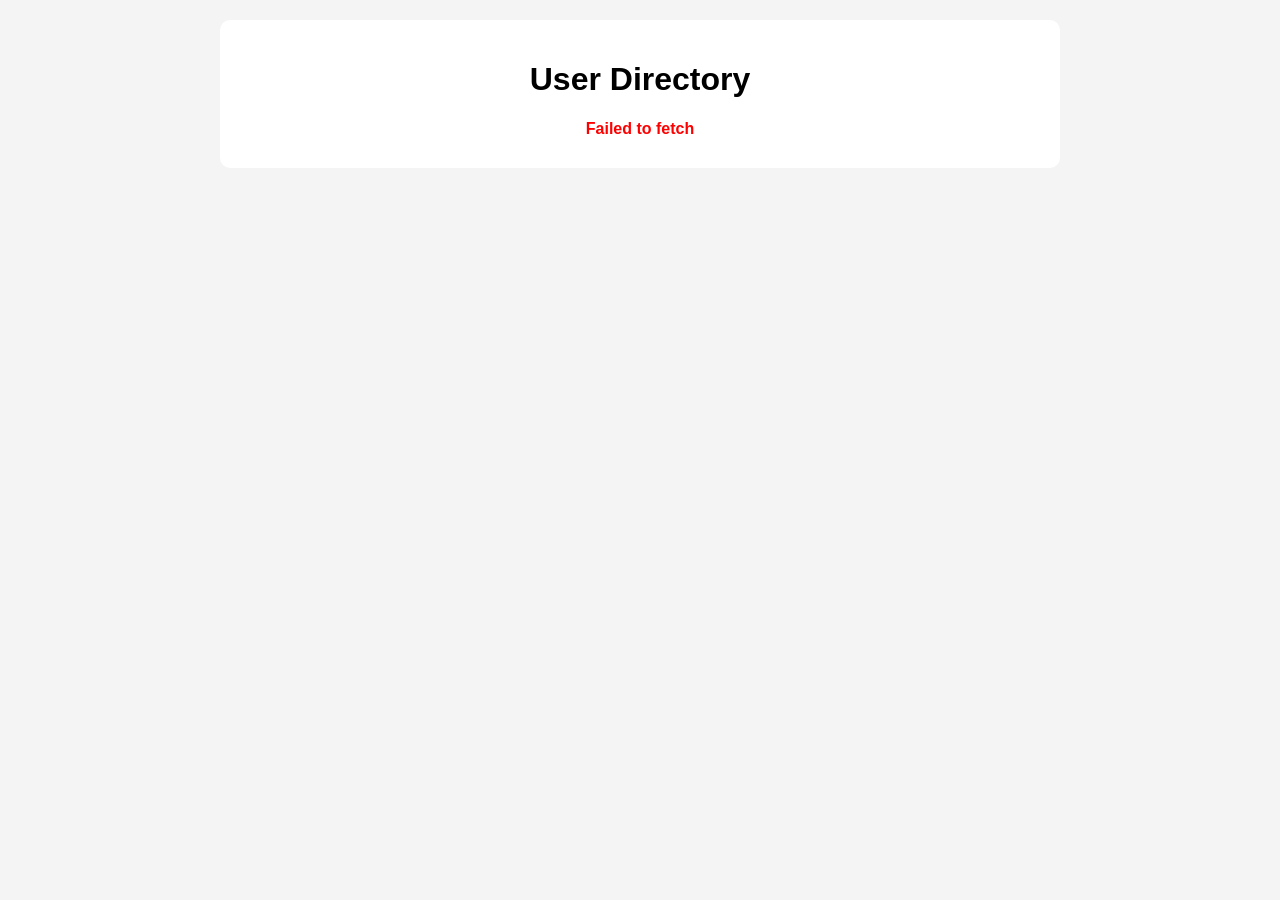
<file: index.html>
<!DOCTYPE html>
<html lang="en">
<head>
    <meta charset="UTF-8">
    <meta name="viewport" content="width=device-width, initial-scale=1.0">
    <title>User Directory</title>

    <style>
        body {
            font-family: Arial, sans-serif;
            background: #f4f4f4;
            margin: 0;
            padding: 20px;
        }

        #app {
            max-width: 800px;
            margin: auto;
            background: white;
            padding: 20px;
            border-radius: 10px;
        }

        h1 {
            text-align: center;
        }

        #loading {
            color: blue;
            font-weight: bold;
            text-align: center;
        }

        #error {
            color: red;
            font-weight: bold;
            text-align: center;
            margin: 10px 0;
        }

        .hidden {
            display: none;
        }

        .user-card {
            background: #f9f9f9;
            padding: 15px;
            margin: 10px 0;
            border-radius: 8px;
            border: 1px solid #ddd;
        }
    </style>
</head>
<body>

<div id="app">
    <h1>User Directory</h1>

    <div id="loading">Loading...</div>
    <div id="error" class="hidden"></div>

    <div id="users-container"></div>
</div>

<script>
    const loading = document.getElementById("loading");
    const error = document.getElementById("error");
    const container = document.getElementById("users-container");

    async function fetchUsers() {
        try {
            loading.classList.remove("hidden");

            const response = await fetch("https://jsonplaceholder.typicode.com/users");

            if (!response.ok) {
                throw new Error("Failed to fetch users");
            }

            const users = await response.json();

            loading.classList.add("hidden");

            users.forEach(user => {
                const div = document.createElement("div");
                div.classList.add("user-card");

                div.innerHTML = `
                    <h3>${user.name}</h3>
                    <p><strong>Email:</strong> ${user.email}</p>
                    <p><strong>Phone:</strong> ${user.phone}</p>
                `;

                container.appendChild(div);
            });

        } catch (err) {
            loading.classList.add("hidden");
            error.classList.remove("hidden");
            error.textContent = err.message;
        }
    }

    fetchUsers();
</script>

</body>
</html>
</file>
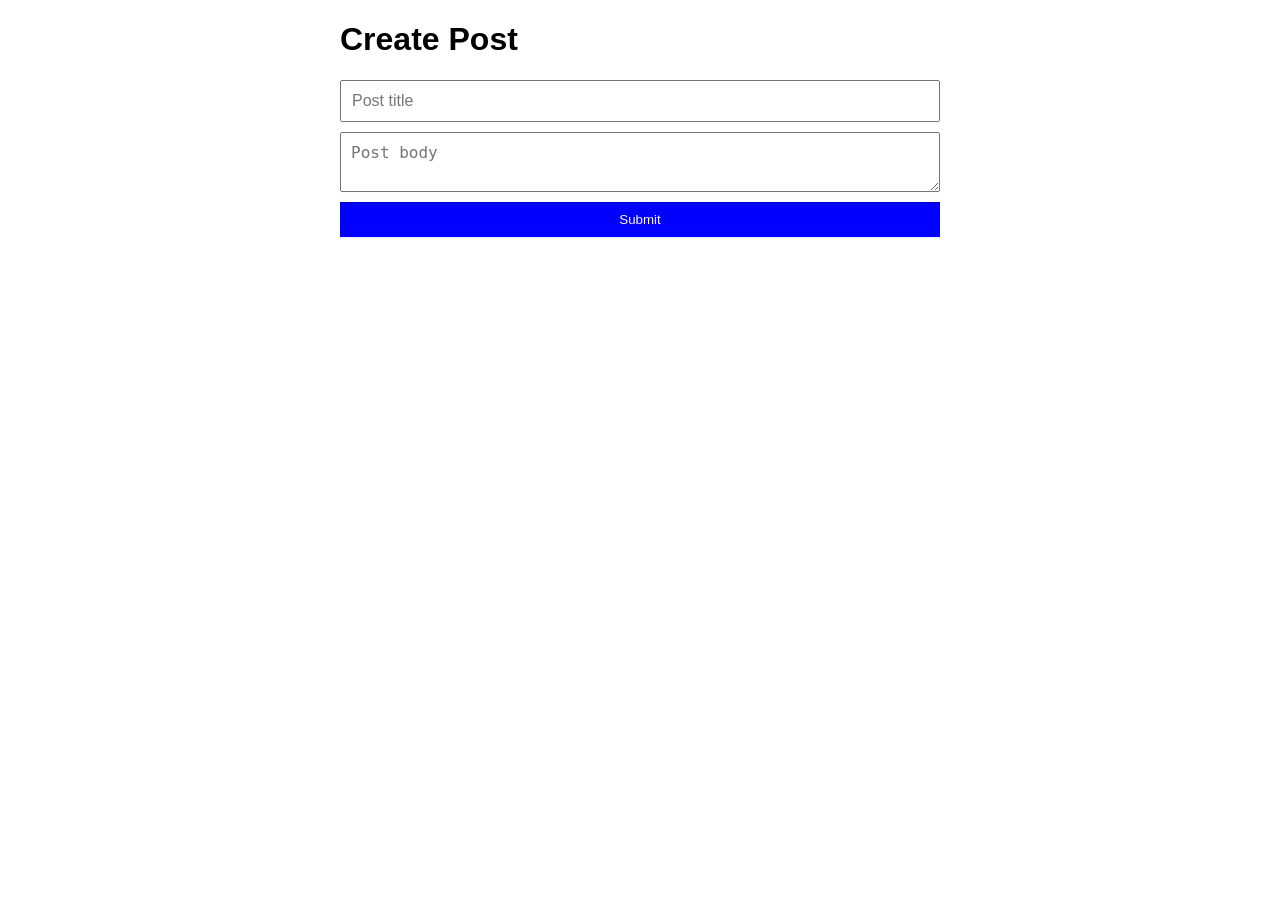
<file: resource.html>
<!DOCTYPE html>
<html lang="en">
<head>
    <meta charset="UTF-8">
    <title>Create Post</title>
    <style>
        body {
            font-family: Arial;
            max-width: 600px;
            margin: auto;
        }

        form {
            display: flex;
            flex-direction: column;
            gap: 10px;
            margin-bottom: 20px;
        }

        input, textarea {
            padding: 10px;
            font-size: 16px;
        }

        button {
            padding: 10px;
            background: blue;
            color: white;
            border: none;
            cursor: pointer;
        }

        .post {
            border: 1px solid #ddd;
            padding: 10px;
            margin-top: 10px;
        }

        #loading {
            display: none;
            color: green;
        }
    </style>
</head>
<body>

<h1>Create Post</h1>

<form id="postForm">
    <input type="text" id="title" placeholder="Post title" required />
    <textarea id="body" placeholder="Post body" required></textarea>
    <button type="submit">Submit</button>
</form>

<p id="loading">Posting...</p>

<div id="posts"></div>

<script src="app.js"></script>

</body>
</html>
</file>
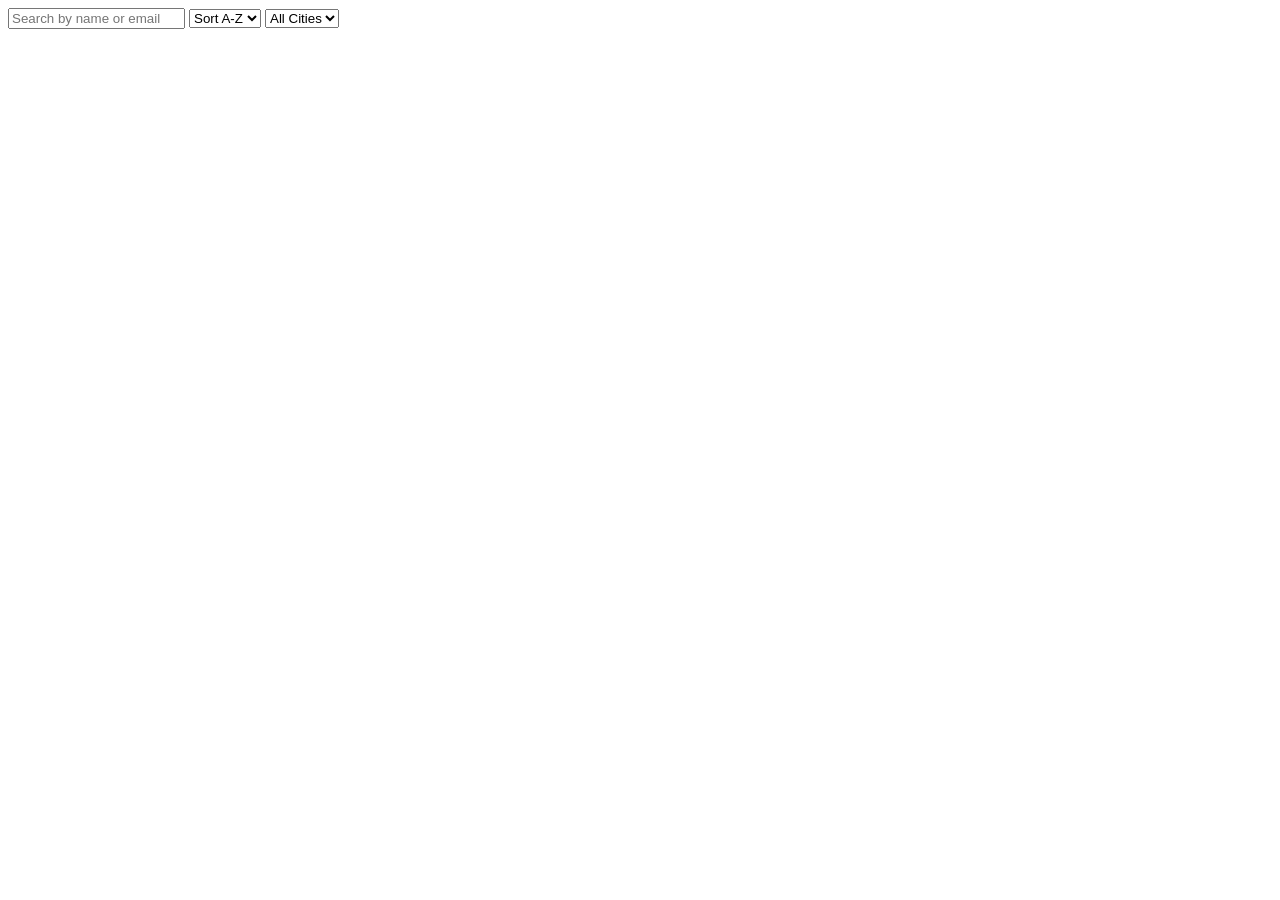
<file: search.html>
<!DOCTYPE html>
<html lang="en">
<head>
    <meta charset="UTF-8">
    <meta name="viewport" content="width=device-width, initial-scale=1.0">
    <title>Document</title>
</head>
<body>
    <input type="text" id="search" placeholder="Search by name or email">

<select id="sort">
    <option value="az">Sort A-Z</option>
    <option value="za">Sort Z-A</option>
</select>

<select id="cityFilter">
    <option value="all">All Cities</option>
</select>

<div id="user-list"></div>
<script src="search.js"></script>
</body>
</html>
</file>
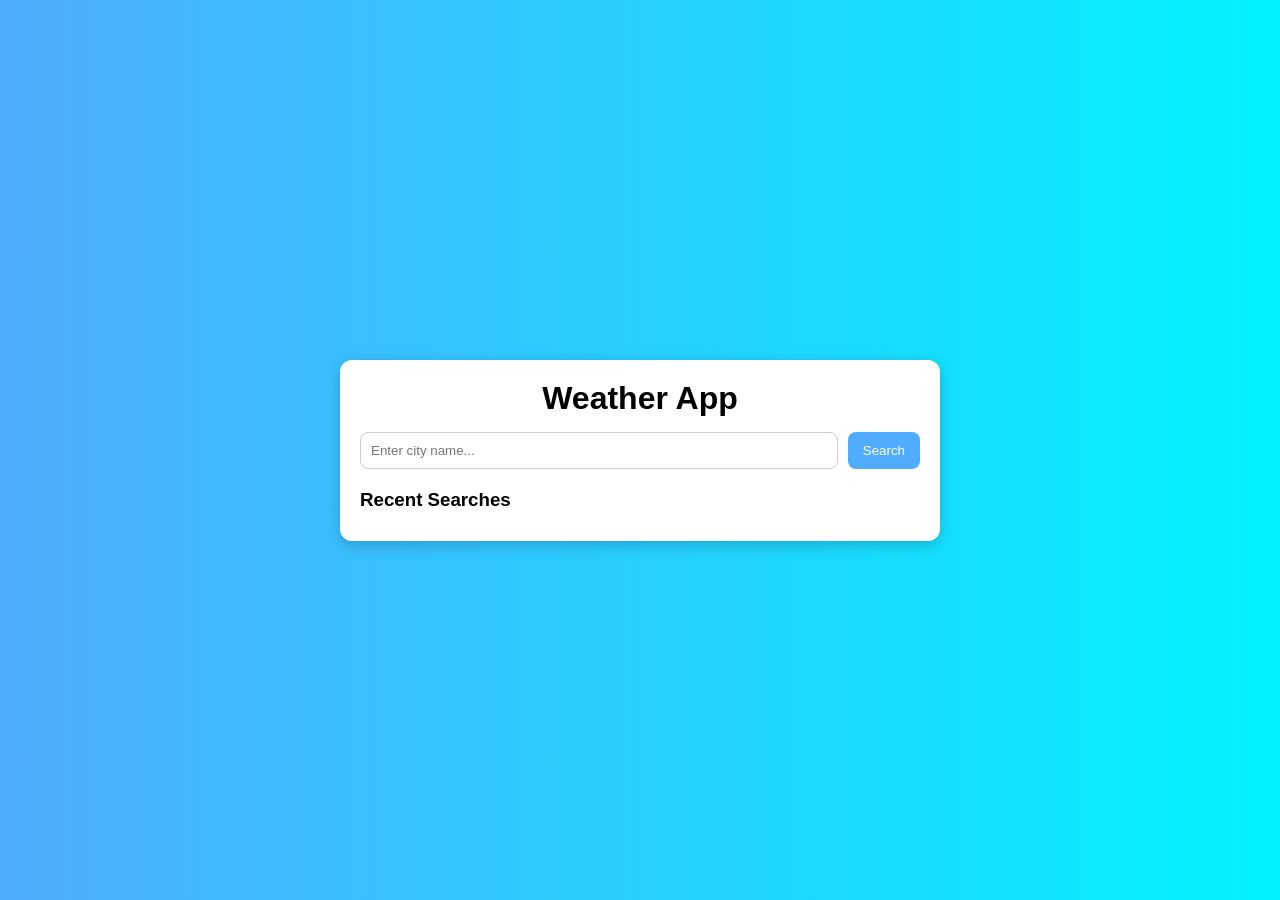
<file: weather.html>
<!DOCTYPE html>
<html lang="en">
<head>
    <meta charset="UTF-8">
    <meta name="viewport" content="width=device-width, initial-scale=1.0">
    <title>Weather App</title>
    <link rel="stylesheet" href="styles.css">
</head>
<body>

    <div class="container">
        <h1> Weather App</h1>

        <!-- Search Form -->
        <form id="search-form">
            <input 
                type="text" 
                id="city-input" 
                placeholder="Enter city name..." 
                required
            >
            <button type="submit">Search</button>
        </form>

        <!-- Loading -->
        <div id="loading" class="hidden">Loading...</div>

        <!-- Error -->
        <div id="error" class="error hidden"></div>

        <!-- Weather Display -->
        <div id="weather-display" class="card hidden">
            <h2 id="city-name"></h2>
            <img id="weather-icon" alt="Weather Icon">
            <h3 id="temperature"></h3>
            <p id="description"></p>

            <div class="details">
                <p id="feels-like"></p>
                <p id="humidity"></p>
                <p id="wind"></p>
                <p id="pressure"></p>
            </div>
        </div>

        <!-- Search History -->
        <div class="history-container">
            <h3>Recent Searches</h3>
            <ul id="history"></ul>
        </div>
    </div>

    <script src="apps.js"></script>
</body>
</html>
</file>
<file: styles.css>
/* Reset */
* {
    margin: 0;
    padding: 0;
    box-sizing: border-box;
}

/* Body */
body {
    font-family: Arial, sans-serif;
    background: linear-gradient(to right, #4facfe, #00f2fe);
    min-height: 100vh;
    display: flex;
    justify-content: center;
    align-items: center;
}

/* Container */
.container {
    background: white;
    padding: 20px;
    border-radius: 12px;
    width: 90%;
    max-width: 400px;
    text-align: center;
    box-shadow: 0 4px 15px rgba(0,0,0,0.2);
}

/* Title */
h1 {
    margin-bottom: 15px;
}

/* Form */
form {
    display: flex;
    gap: 10px;
    margin-bottom: 15px;
}

input {
    flex: 1;
    padding: 10px;
    border-radius: 8px;
    border: 1px solid #ccc;
    outline: none;
}

button {
    padding: 10px 15px;
    border: none;
    border-radius: 8px;
    background: #4facfe;
    color: white;
    cursor: pointer;
}

button:hover {
    background: #00c6ff;
}

/* Card */
.card {
    background: #f9f9f9;
    padding: 15px;
    border-radius: 10px;
    margin-top: 10px;
}

/* Weather Icon */
#weather-icon {
    width: 80px;
}

/* Details */
.details {
    margin-top: 10px;
    text-align: left;
}

/* Loading */
#loading {
    font-weight: bold;
    margin-top: 10px;
}

/* Error */
.error {
    color: red;
    margin-top: 10px;
}

/* History */
.history-container {
    margin-top: 20px;
    text-align: left;
}

#history {
    list-style: none;
    margin-top: 10px;
}

.history-item {
    padding: 8px;
    background: #eee;
    margin-bottom: 5px;
    border-radius: 6px;
    cursor: pointer;
}

.history-item:hover {
    background: #ddd;
}

/* Hidden */
.hidden {
    display: none;
}

/* ========================= */
/* Responsive Design */
/* ========================= */

/* Tablet */
@media (min-width: 768px) {
    .container {
        max-width: 500px;
    }
}

/* Desktop */
@media (min-width: 1024px) {
    .container {
        max-width: 600px;
    }
}
</file>
